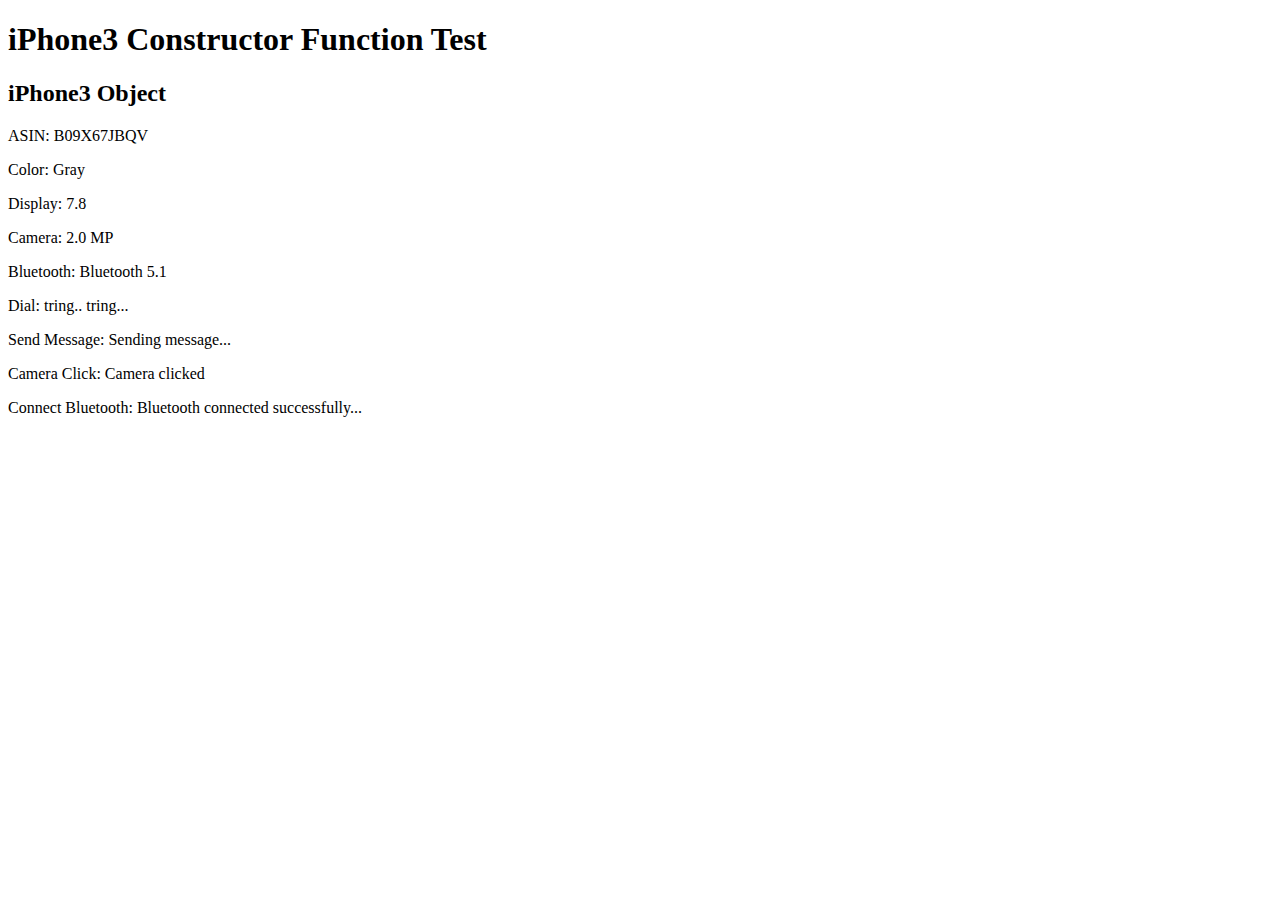
<file: Object creation using Constructor function/index.html>
<!DOCTYPE html>
<html lang="en">
<head>
  <meta charset="UTF-8">
  <meta name="viewport" content="width=device-width, initial-scale=1.0">
  <title>iPhone3 Constructor Function Test</title>
</head>
<body>
  <h1>iPhone3 Constructor Function Test</h1>
  <div id="output"></div>
  <script>
    // Constructor function for iPhone3
    function iPhone3(ASIN, color, display, camera, bluetooth) {
      this.ASIN = ASIN;
      this.color = color;
      this.display = display;
      this.camera = camera;
      this.bluetooth = bluetooth;
    }

    // Adding methods to the prototype
    iPhone3.prototype.dial = function() {
      return "tring.. tring...";
    };

    iPhone3.prototype.sendMessage = function() {
      return "Sending message...";
    };

    iPhone3.prototype.cameraClick = function() {
      return "Camera clicked";
    };

    iPhone3.prototype.connectBluetooth = function() {
      return "Bluetooth connected successfully...";
    };

    // Creating an iPhone3 object using .call() method
    let i3 = {};
    iPhone3.call(i3, "B09X67JBQV", "Gray", 7.8, "2.0 MP", "Bluetooth 5.1");

    // Adding methods to the created object manually
    i3.dial = iPhone3.prototype.dial;
    i3.sendMessage = iPhone3.prototype.sendMessage;
    i3.cameraClick = iPhone3.prototype.cameraClick;
    i3.connectBluetooth = iPhone3.prototype.connectBluetooth;

    // Displaying the properties and methods of the created object
    const output = document.getElementById('output');
    output.innerHTML = `
      <h2>iPhone3 Object</h2>
      <p>ASIN: ${i3.ASIN}</p>
      <p>Color: ${i3.color}</p>
      <p>Display: ${i3.display}</p>
      <p>Camera: ${i3.camera}</p>
      <p>Bluetooth: ${i3.bluetooth}</p>
      <p>Dial: ${i3.dial()}</p>
      <p>Send Message: ${i3.sendMessage()}</p>
      <p>Camera Click: ${i3.cameraClick()}</p>
      <p>Connect Bluetooth: ${i3.connectBluetooth()}</p>
    `;
  </script>
</body>
</html>
</file>
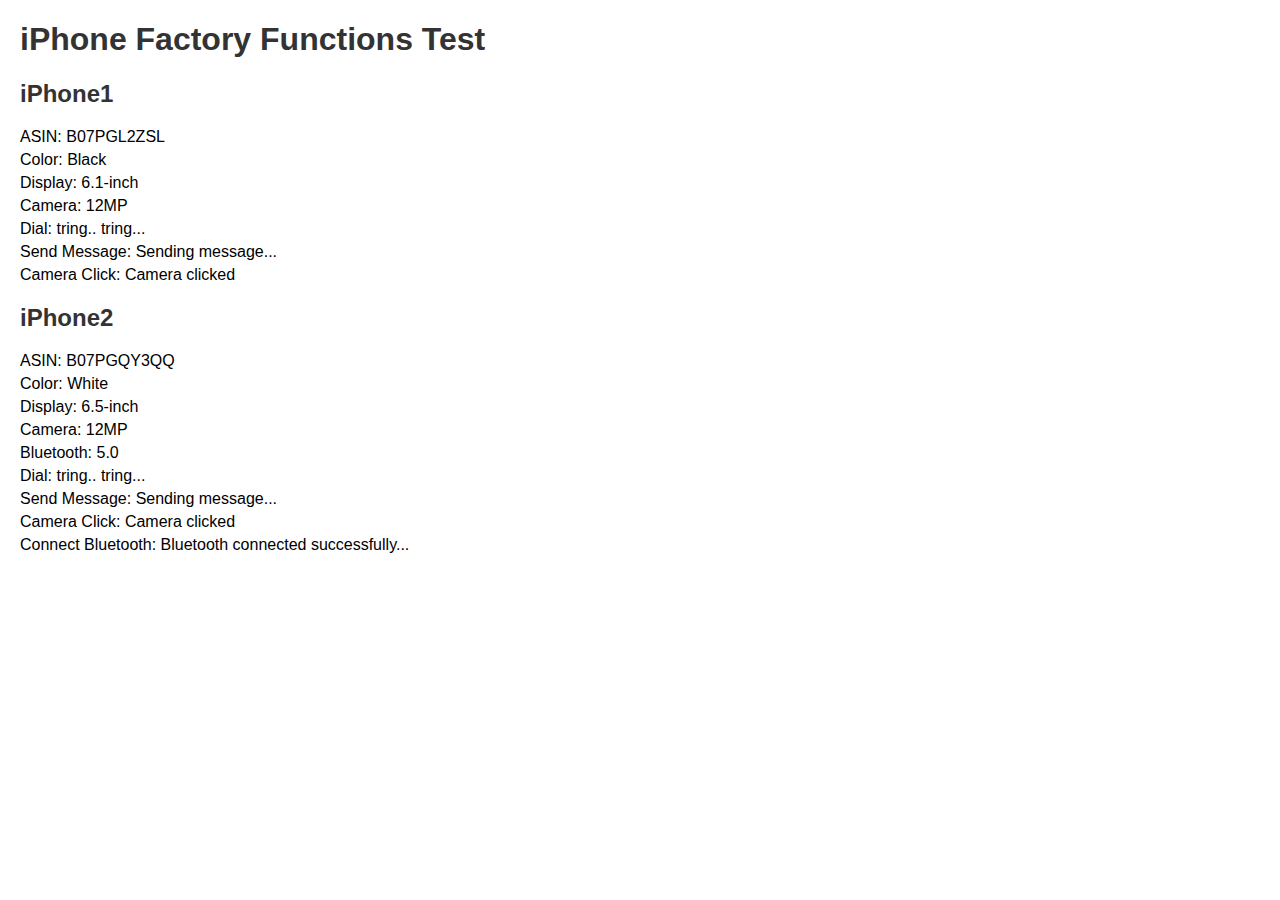
<file: Object creation using Factory function/index.html>
<!DOCTYPE html>
<html lang="en">
<head>
  <meta charset="UTF-8">
  <meta name="viewport" content="width=device-width, initial-scale=1.0">
  <title>iPhone Factory Functions Test</title>
  <link rel="stylesheet" href="styles.css">
</head>
<body>
  <h1>iPhone Factory Functions Test</h1>
  <div id="output"></div>
  <script src="script.js"></script>
</body>
</html>
</file>
<file: Object creation using Factory function/styles.css>
body {
    font-family: Arial, sans-serif;
    margin: 20px;
  }
  
  h1, h2 {
    color: #333;
  }
  
  p {
    margin: 5px 0;
  }
</file>
